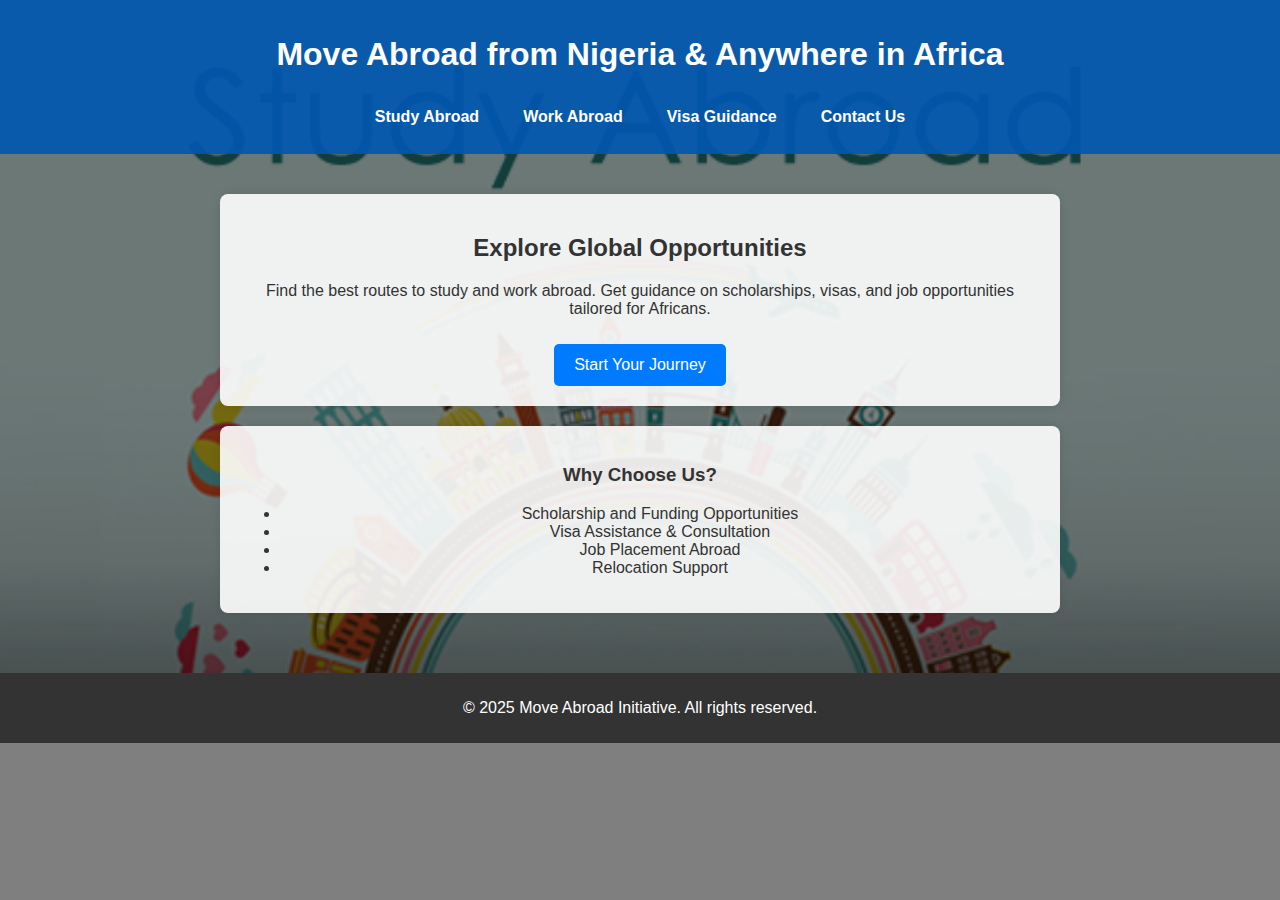
<file: index.html>
<!DOCTYPE html>
<html lang="en">
<head>
    <meta charset="UTF-8">
    <meta name="viewport" content="width=device-width, initial-scale=1.0">
    <title>Move Abroad - Study & Work Opportunities</title>
    <link rel="stylesheet" href="styles.css">
</head>
<body>
    <header>
        <h1>Move Abroad from Nigeria & Anywhere in Africa</h1>
        <nav>
            <ul>
                <li><a href="study.html">Study Abroad</a></li>
                <li><a href="work.html">Work Abroad</a></li>
                <li><a href="visa.html">Visa Guidance</a></li>
                <li><a href="contact.html">Contact Us</a></li>
            </ul>
        </nav>
    </header>

    <main>
        <section class="intro">
            <h2>Explore Global Opportunities</h2>
            <p>Find the best routes to study and work abroad. Get guidance on scholarships, visas, and job opportunities tailored for Africans.</p>
            <a href="study.html" class="btn">Start Your Journey</a>
        </section>

        <section class="benefits">
            <h3>Why Choose Us?</h3>
            <ul>
                <li>Scholarship and Funding Opportunities</li>
                <li>Visa Assistance & Consultation</li>
                <li>Job Placement Abroad</li>
                <li>Relocation Support</li>
            </ul>
        </section>
    </main>

    <footer>
        <p>&copy; 2025 Move Abroad Initiative. All rights reserved.</p>
    </footer>
</body>
</html>
</file>
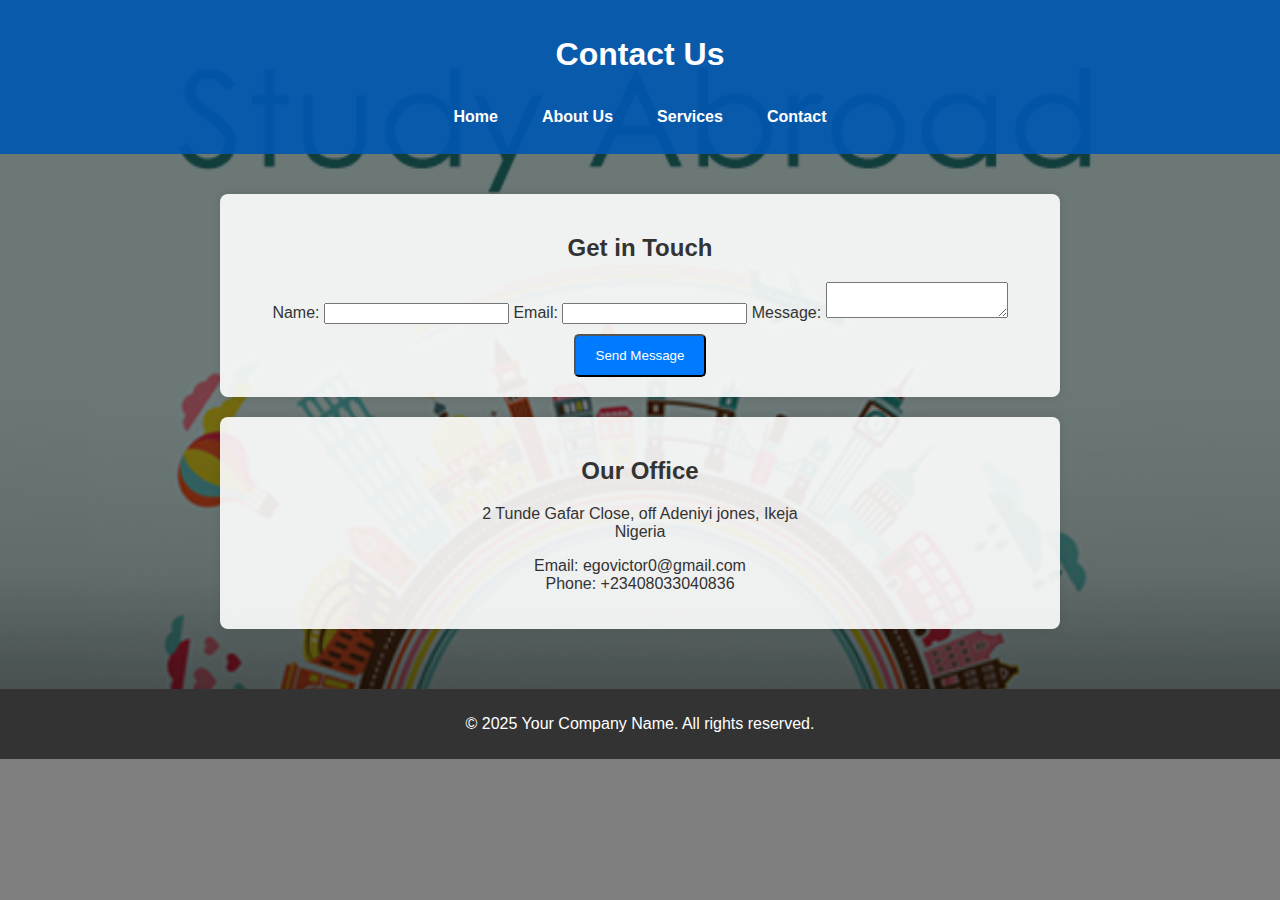
<file: contact.html>
<!DOCTYPE html>
<html lang="en">
<head>
    <meta charset="UTF-8">
    <meta name="viewport" content="width=device-width, initial-scale=1.0">
    <title>Contact Us</title>
    <link rel="stylesheet" href="styles.css">
</head>
<body>
    <header>
        <h1>Contact Us</h1>
        <nav>
            <ul>
                <li><a href="index.html">Home</a></li>
                <li><a href="about.html">About Us</a></li>
                <li><a href="services.html">Services</a></li>
                <li><a href="contact.html">Contact</a></li>
            </ul>
        </nav>
    </header>
    
    <main>
        <section>
            <h2>Get in Touch</h2>
            <form id="contactForm">
                <label for="name">Name:</label>
                <input type="text" id="name" name="name" required>
                
                <label for="email">Email:</label>
                <input type="email" id="email" name="email" required>
                
                <label for="message">Message:</label>
                <textarea id="message" name="message" required></textarea>
                
                <button type="submit" class="btn">Send Message</button>
            </form>
        </section>
        
        <section>
            <h2>Our Office</h2>
            <p>2 Tunde Gafar Close, off Adeniyi jones, Ikeja<br>Nigeria</p>
            <p>Email: egovictor0@gmail.com<br>Phone: +23408033040836</p>
            <div id="map"></div>
        </section>
    </main>
    
    <footer>
        <p>&copy; 2025 Your Company Name. All rights reserved.</p>
    </footer>
</body>
</html>
</file>
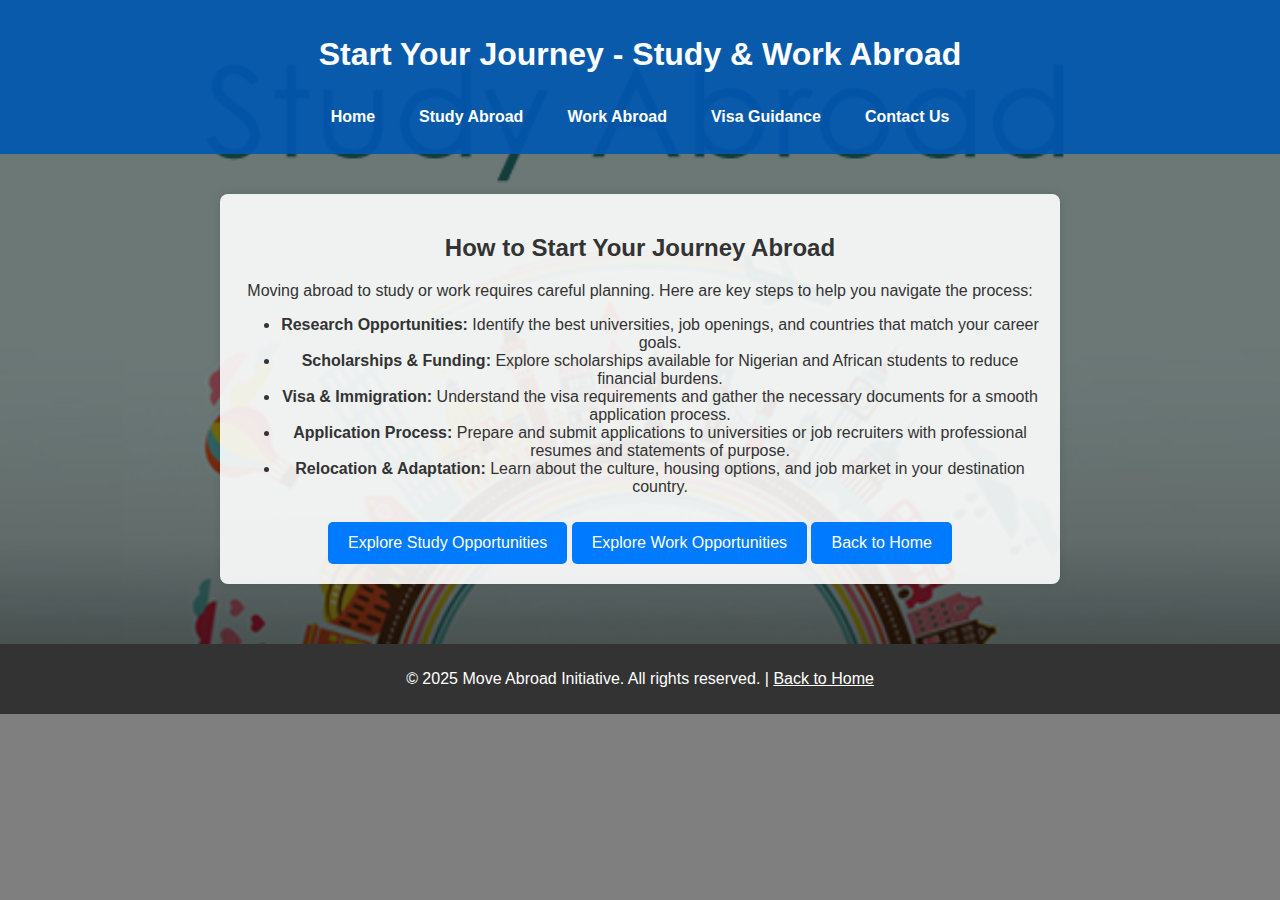
<file: study.html>
<!DOCTYPE html>
<html lang="en">
<head>
    <meta charset="UTF-8">
    <meta name="viewport" content="width=device-width, initial-scale=1.0">
    <title>Start Your Journey - Study & Work Abroad</title>
    <link rel="stylesheet" href="styles.css">
</head>
<body>
    <header>
        <h1>Start Your Journey - Study & Work Abroad</h1>
        <nav>
            <ul>
                <li><a href="index.html">Home</a></li>
                <li><a href="study.html">Study Abroad</a></li>
                <li><a href="work.html">Work Abroad</a></li>
                <li><a href="visa.html">Visa Guidance</a></li>
                <li><a href="contact.html">Contact Us</a></li>
            </ul>
        </nav>
    </header>
    <main>
        <section>
            <h2>How to Start Your Journey Abroad</h2>
            <p>Moving abroad to study or work requires careful planning. Here are key steps to help you navigate the process:</p>
            <ul>
                <li><strong>Research Opportunities:</strong> Identify the best universities, job openings, and countries that match your career goals.</li>
                <li><strong>Scholarships & Funding:</strong> Explore scholarships available for Nigerian and African students to reduce financial burdens.</li>
                <li><strong>Visa & Immigration:</strong> Understand the visa requirements and gather the necessary documents for a smooth application process.</li>
                <li><strong>Application Process:</strong> Prepare and submit applications to universities or job recruiters with professional resumes and statements of purpose.</li>
                <li><strong>Relocation & Adaptation:</strong> Learn about the culture, housing options, and job market in your destination country.</li>
            </ul>
            <a href="study.html" class="btn">Explore Study Opportunities</a>
            <a href="work.html" class="btn">Explore Work Opportunities</a>
            <a href="index.html" class="btn">Back to Home</a>
        </section>
    </main>
    <footer>
        <p>&copy; 2025 Move Abroad Initiative. All rights reserved. | <a href="index.html" style="color: white; text-decoration: underline;">Back to Home</a></p>
    </footer>
</body>
</html>
</file>
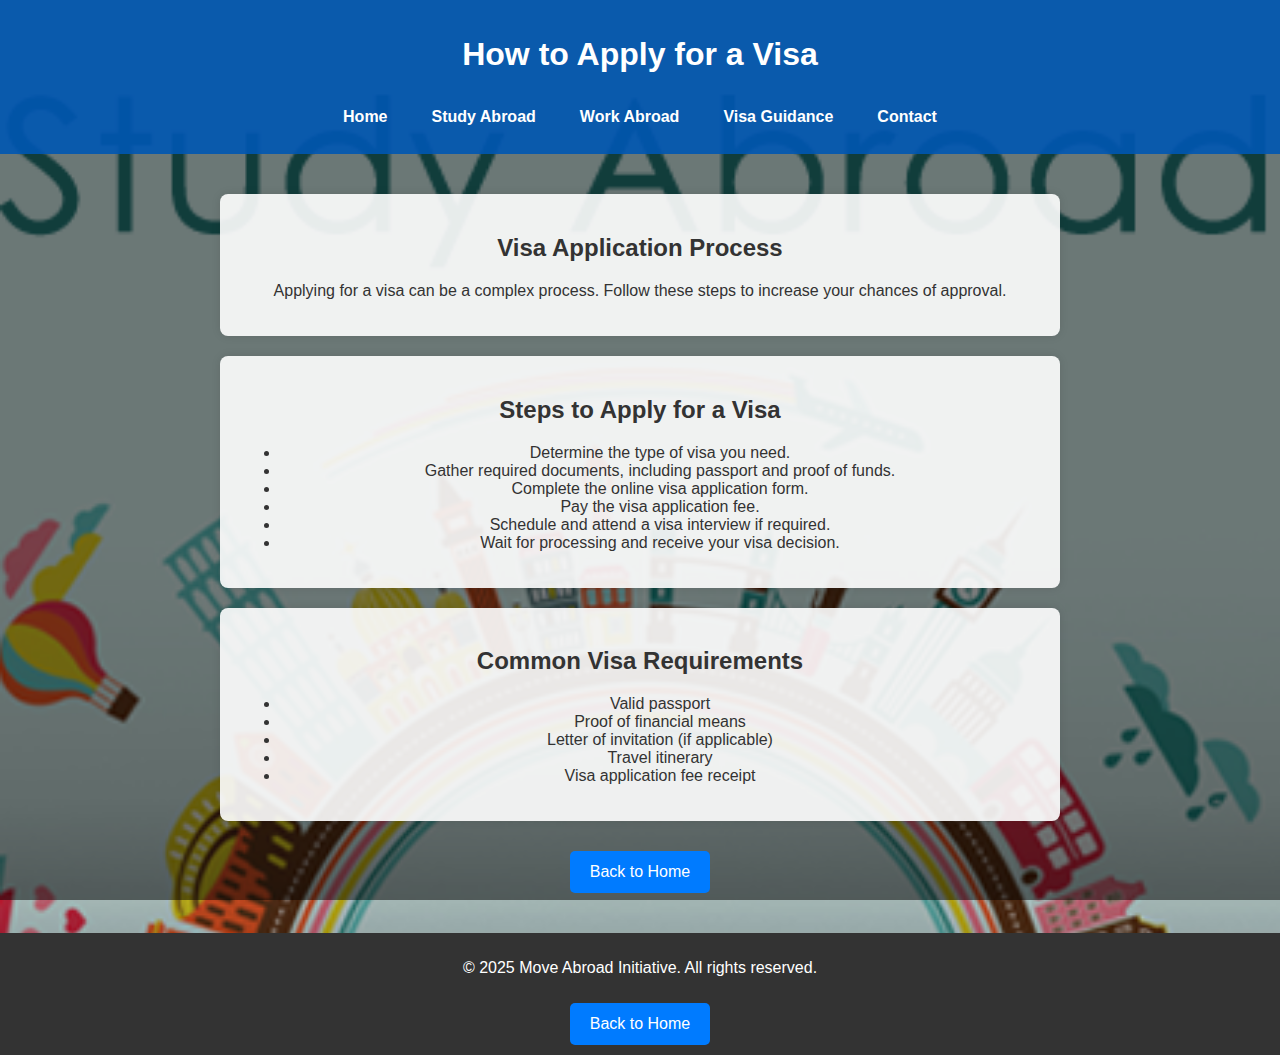
<file: visa.html>
<!DOCTYPE html>
<html lang="en">
<head>
    <meta charset="UTF-8">
    <meta name="viewport" content="width=device-width, initial-scale=1.0">
    <title>Visa Application Guide</title>
    <link rel="stylesheet" href="styles.css">
</head>
<body>
    <header>
        <h1>How to Apply for a Visa</h1>
        <nav>
            <ul>
                <li><a href="index.html">Home</a></li>
                <li><a href="study.html">Study Abroad</a></li>
                <li><a href="work.html">Work Abroad</a></li>
                <li><a href="visa.html">Visa Guidance</a></li>
                <li><a href="contact.html">Contact</a></li>
            </ul>
        </nav>
    </header>
    
    <main>
        <section>
            <h2>Visa Application Process</h2>
            <p>Applying for a visa can be a complex process. Follow these steps to increase your chances of approval.</p>
        </section>
        
        <section>
            <h2>Steps to Apply for a Visa</h2>
            <ul>
                <li>Determine the type of visa you need.</li>
                <li>Gather required documents, including passport and proof of funds.</li>
                <li>Complete the online visa application form.</li>
                <li>Pay the visa application fee.</li>
                <li>Schedule and attend a visa interview if required.</li>
                <li>Wait for processing and receive your visa decision.</li>
            </ul>
        </section>
        
        <section>
            <h2>Common Visa Requirements</h2>
            <ul>
                <li>Valid passport</li>
                <li>Proof of financial means</li>
                <li>Letter of invitation (if applicable)</li>
                <li>Travel itinerary</li>
                <li>Visa application fee receipt</li>
            </ul>
        </section>
        
        <a href="index.html" class="btn">Back to Home</a>
    </main>
    
    <footer>
        <p>&copy; 2025 Move Abroad Initiative. All rights reserved.</p>
        <a href="index.html" class="btn">Back to Home</a>
    </footer>
</body>
</html>
</file>
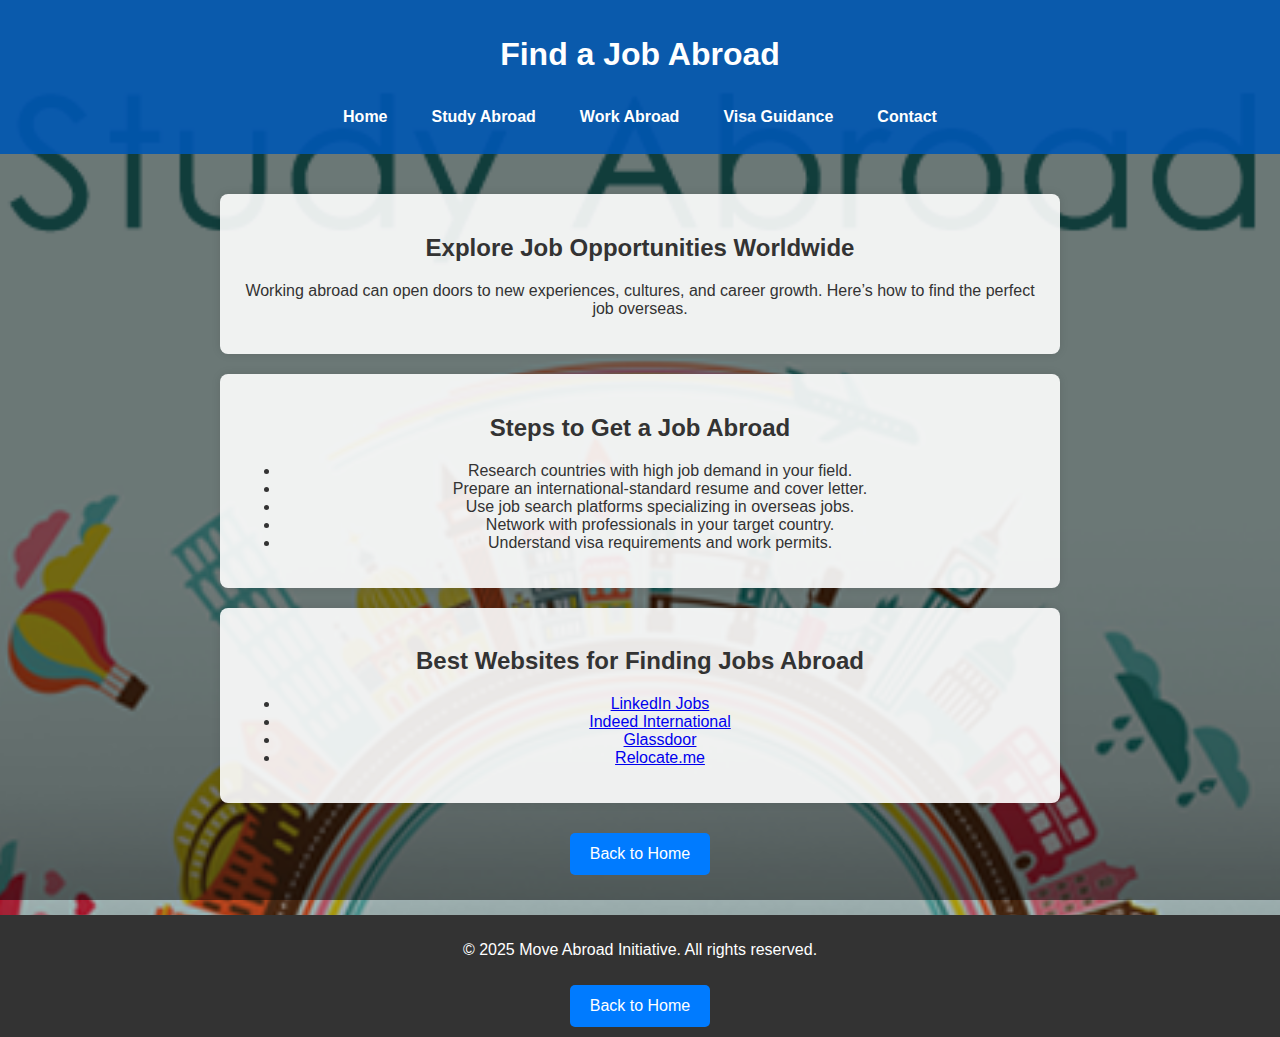
<file: work.html>
<!DOCTYPE html>
<html lang="en">
<head>
    <meta charset="UTF-8">
    <meta name="viewport" content="width=device-width, initial-scale=1.0">
    <title>Work Abroad</title>
    <link rel="stylesheet" href="styles.css">
</head>
<body>
    <header>
        <h1>Find a Job Abroad</h1>
        <nav>
            <ul>
                <li><a href="index.html">Home</a></li>
                <li><a href="study.html">Study Abroad</a></li>
                <li><a href="work.html">Work Abroad</a></li>
                <li><a href="visa.html">Visa Guidance</a></li>
                <li><a href="contact.html">Contact</a></li>
            </ul>
        </nav>
    </header>
    
    <main>
        <section>
            <h2>Explore Job Opportunities Worldwide</h2>
            <p>Working abroad can open doors to new experiences, cultures, and career growth. Here’s how to find the perfect job overseas.</p>
        </section>
        
        <section>
            <h2>Steps to Get a Job Abroad</h2>
            <ul>
                <li>Research countries with high job demand in your field.</li>
                <li>Prepare an international-standard resume and cover letter.</li>
                <li>Use job search platforms specializing in overseas jobs.</li>
                <li>Network with professionals in your target country.</li>
                <li>Understand visa requirements and work permits.</li>
            </ul>
        </section>
        
        <section>
            <h2>Best Websites for Finding Jobs Abroad</h2>
            <ul>
                <li><a href="#">LinkedIn Jobs</a></li>
                <li><a href="#">Indeed International</a></li>
                <li><a href="#">Glassdoor</a></li>
                <li><a href="#">Relocate.me</a></li>
            </ul>
        </section>
        
        <a href="index.html" class="btn">Back to Home</a>
    </main>
    
    <footer>
        <p>&copy; 2025 Move Abroad Initiative. All rights reserved.</p>
        <a href="index.html" class="btn">Back to Home</a>
    </footer>
</body>
</html>
</file>
<file: styles.css>
/* General Styles */
body {
    font-family: Arial, sans-serif;
    margin: 0;
    padding: 0;
    background-image: url('images/study-abroadx.png'); /* Replace with actual image URL */
    background-size: cover;
    background-position: center;
    background-repeat: no-repeat;
    color: #333;
}

/* Add an overlay to improve text readability */
body::before {
    content: "";
    position: absolute;
    top: 0;
    left: 0;
    width: 100%;
    height: 100%;
    background: rgba(0, 0, 0, 0.5); /* Dark overlay */
    z-index: -1;
}

/* Header */
header {
    background: rgba(0, 86, 179, 0.9); /* Semi-transparent background */
    color: white;
    padding: 15px 20px;
    text-align: center;
}

/* Navigation */
nav ul {
    list-style: none;
    padding: 0;
    margin: 0;
    display: flex;
    justify-content: center;
    flex-wrap: wrap;
}

nav ul li {
    margin: 5px 10px;
}

nav ul li a {
    color: white;
    text-decoration: none;
    font-weight: bold;
    padding: 8px 12px;
    display: inline-block;
    transition: background 0.3s;
}

nav ul li a:hover {
    background: rgba(255, 255, 255, 0.2);
    border-radius: 5px;
}

/* Main Content */
main {
    padding: 20px;
    text-align: center;
}

section {
    background: rgba(255, 255, 255, 0.9);
    padding: 20px;
    margin: 20px auto;
    max-width: 800px;
    border-radius: 8px;
    box-shadow: 0 0 10px rgba(0, 0, 0, 0.1);
}

/* Buttons */
.btn {
    display: inline-block;
    padding: 12px 20px;
    background: #007bff;
    color: white;
    text-decoration: none;
    border-radius: 5px;
    margin-top: 10px;
    transition: background 0.3s, transform 0.2s;
}

.btn:hover {
    background: #004494;
    transform: scale(1.05);
}

/* Footer */
footer {
    text-align: center;
    padding: 10px;
    background: #333;
    color: white;
    margin-top: 20px;
}

/* Responsive Design */

/* Tablets and Smaller Screens (768px and below) */
@media screen and (max-width: 768px) {
    nav ul {
        flex-direction: column;
        align-items: center;
    }

    nav ul li {
        margin-bottom: 5px;
    }

    main {
        padding: 10px;
    }

    section {
        width: 90%;
        padding: 15px;
    }

    .btn {
        padding: 10px 16px;
        font-size: 14px;
    }
}

/* Mobile Phones (480px and below) */
@media screen and (max-width: 480px) {
    header {
        padding: 10px;
    }

    h1 {
        font-size: 20px;
    }

    nav ul {
        flex-direction: column;
        align-items: center;
        padding: 0;
    }

    nav ul li {
        display: block;
        margin: 5px 0;
    }

    section {
        width: 95%;
        padding: 10px;
    }

    .btn {
        display: block;
        width: 100%;
        text-align: center;
        padding: 12px;
    }
}
</file>
